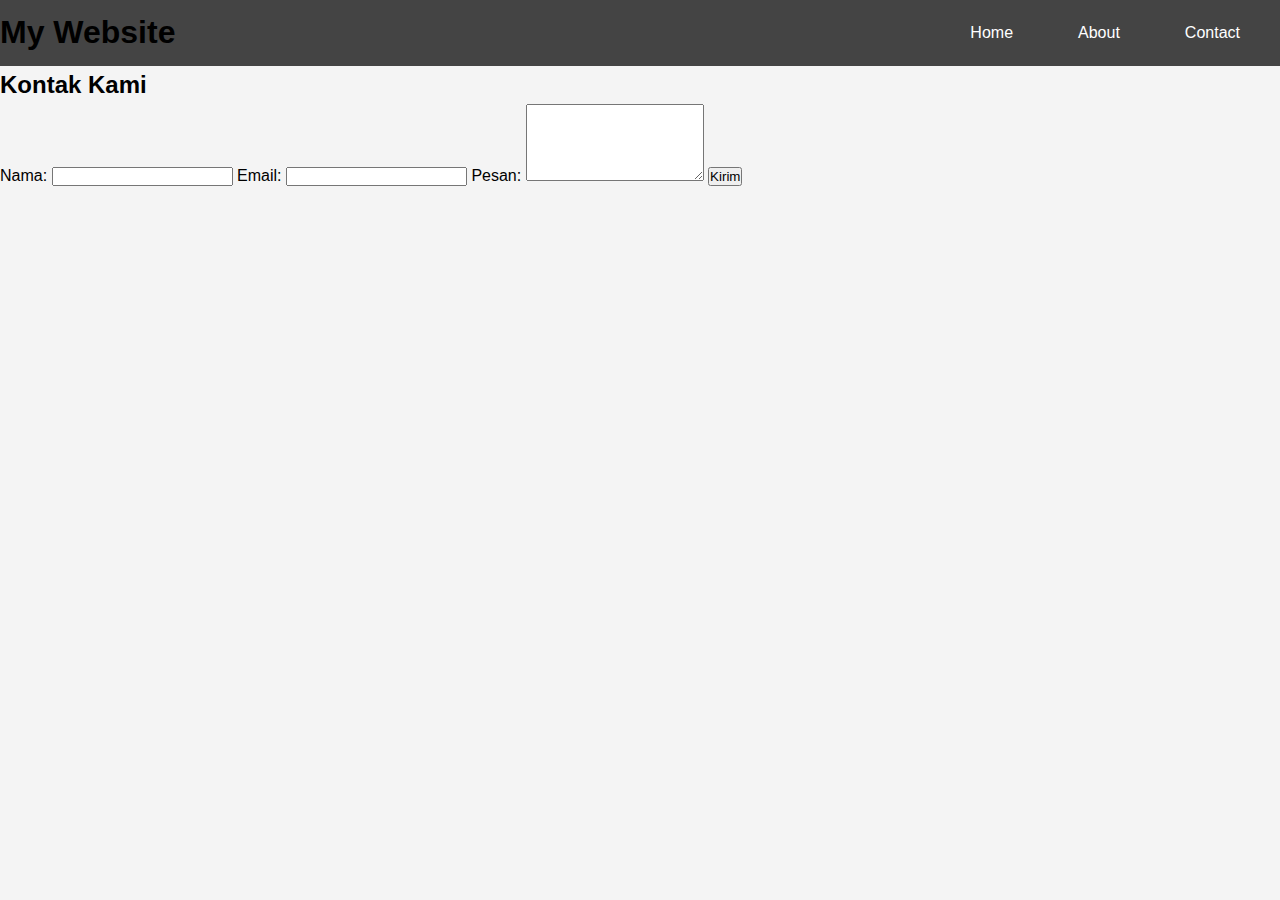
<file: index.html>
<!DOCTYPE html>
<html lang="en">
<head>
    <nav>
        <div class="logo">
            <h1>My Website</h1>
        </div>
        <ul class="nav-links">
            <li><a href="index.html">Home</a></li>
            <li><a href="about.html">About</a></li>
            <li><a href="contact.html">Contact</a></li>
        </ul>
        <div class="burger">
            <div class="line1"></div>
            <div class="line2"></div>
            <div class="line3"></div>
        </div>
    </nav>

    <meta charset="UTF-8">
    <meta name="viewport" content="width=device-width, initial-scale=1.0">
    <title>Website Dasar</title>
    
    <link rel="stylesheet" href="style.css">
</head>
<body>

    <div class="contact-form-container">
        <h2>Kontak Kami</h2>
        <form id="contactForm" action="#" method="post" onsubmit="return validateForm()">
            <label for="name">Nama:</label>
            <input type="text" id="name" name="name" required>

            <label for="email">Email:</label>
            <input type="email" id="email" name="email" required>

            <label for="message">Pesan:</label>
            <textarea id="message" name="message" rows="5" required></textarea>

            <button type="submit">Kirim</button>
        </form>
    </div>

    <script src="script.js"></script>

</body>
</html>
</file>
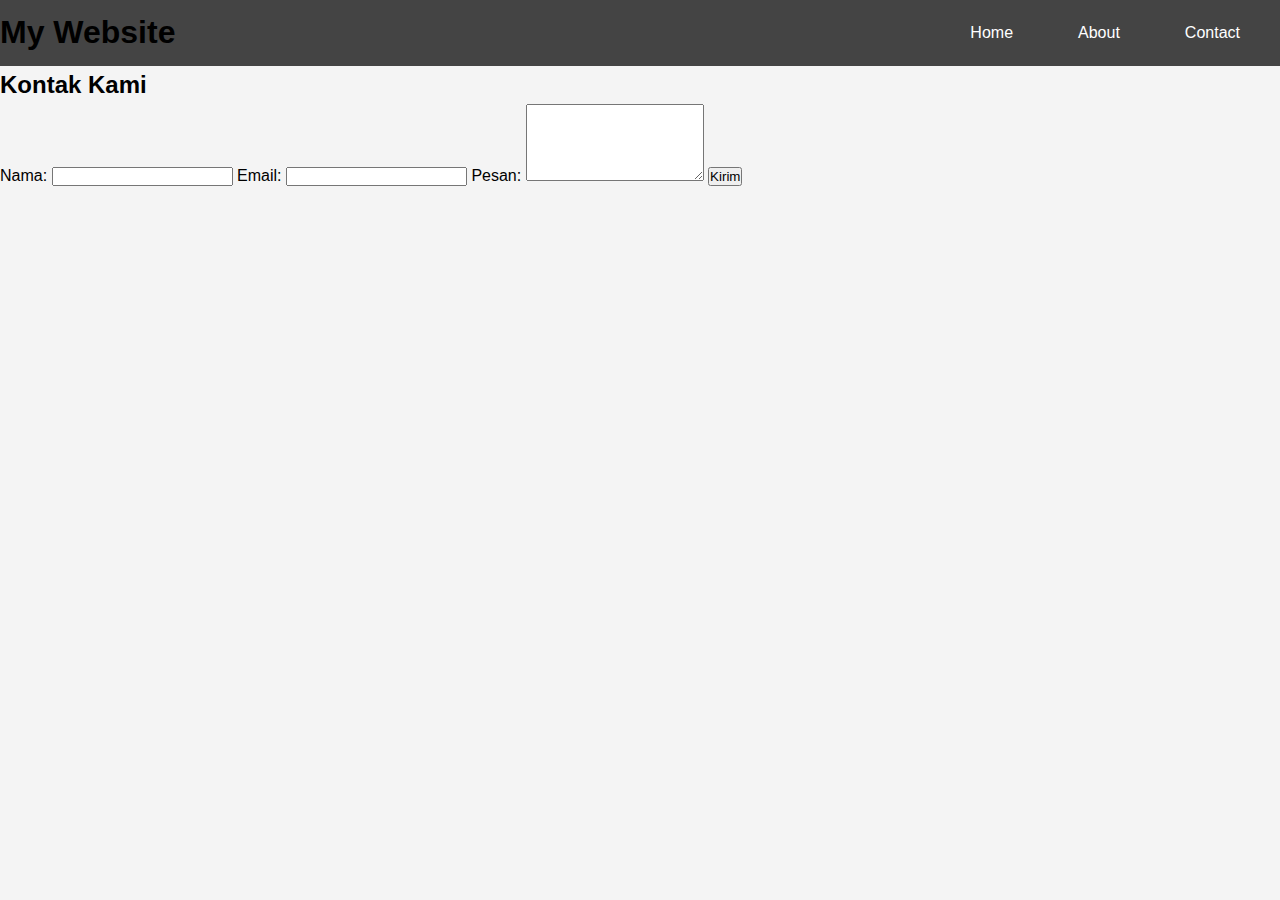
<file: contact.html>
<!DOCTYPE html>
<html lang="en">
<head>
    <nav>
        <div class="logo">
            <h1>My Website</h1>
        </div>
        <ul class="nav-links">
            <li><a href="index.html">Home</a></li>
            <li><a href="about.html">About</a></li>
            <li><a href="contact.html">Contact</a></li>
        </ul>
        <div class="burger">
            <div class="line1"></div>
            <div class="line2"></div>
            <div class="line3"></div>
        </div>
    </nav>
    <meta charset="UTF-8">
    <meta name="viewport" content="width=device-width, initial-scale=1.0">
    <title>Form Kontak</title>
    <link rel="stylesheet" href="style.css">
</head>
<body>

    <div class="contact-form-container">
        <h2>Kontak Kami</h2>
        <form action="#" method="post">
            <label for="name">Nama:</label>
            <input type="text" id="name" name="name" required>

            <label for="email">Email:</label>
            <input type="email" id="email" name="email" required>

            <label for="message">Pesan:</label>
            <textarea id="message" name="message" rows="5" required></textarea>

            <button type="submit">Kirim</button>
        </form>
    </div>

</body>
</html>
</file>
<file: style.css>
/* Reset dasar untuk margin dan padding */
* {
    margin: 0;
    padding: 0;
    box-sizing: border-box;
}

/* Style untuk body */
body {
    font-family: Arial, sans-serif;
    line-height: 1.6;
    display: flex;
    flex-direction: column;
    min-height: 100vh;
}

/* Style untuk header */
header {
    background-color: #333;
    color: white;
    padding: 20px;
    text-align: center;
}

/* Style untuk navigasi */
nav {
    background-color: #444;
}

nav ul {
    list-style-type: none;
    display: flex;
    justify-content: center;
    padding: 10px;
}

nav ul li {
    margin: 0 15px;
}

nav ul li a {
    color: white;
    text-decoration: none;
    padding: 10px 15px;
    display: block;
}

nav ul li a:hover {
    background-color: #555;
    border-radius: 5px;
}

/* Style untuk main */
main {
    flex: 1;
    padding: 20px;
    background-color: #f4f4f4;
}

/* Style untuk section */
main section {
    margin-bottom: 20px;
    padding: 20px;
    background-color: white;
    border-radius: 5px;
    box-shadow: 0 2px 5px rgba(0,0,0,0.1);
}

/* Style untuk footer */
footer {
    background-color: #333;
    color: white;
    text-align: center;
    padding: 10px;
}

/* Tambahan responsif */
@media (max-width: 768px) {
    nav ul {
        flex-direction: column;
    }

    nav ul li {
        margin-bottom: 10px;
    }
}

/* Reset dasar */
* {
    margin: 0;
    padding: 0;
    box-sizing: border-box;
}

/* Layout dasar */
body {
    font-family: Arial, sans-serif;
    margin: 0;
    padding: 0;
    background-color: #f4f4f4;
}

/* Navigasi responsif */
header {
    background-color: #333;
    color: white;
    padding: 10px;
}

nav {
    display: flex;
    justify-content: space-between;
    align-items: center;
}

.nav-links {
    list-style: none;
    display: flex;
}

.nav-links li {
    margin-left: 20px;
}

.nav-links a {
    color: white;
    text-decoration: none;
}

/* Konten utama dengan Flexbox */
.main-content {
    display: flex;
    flex-wrap: wrap;
    padding: 20px;
}

.sidebar, .main-section {
    flex: 1;
    padding: 15px;
    margin: 10px;
    background-color: white;
    border-radius: 5px;
    box-shadow: 0 2px 5px rgba(0, 0, 0, 0.1);
}

/* Responsif dengan media queries */
@media (max-width: 768px) {
    .nav-links {
        display: none;
    }

    .burger {
        display: block;
        cursor: pointer;
    }

    .main-content {
        flex-direction: column;
    }

    .sidebar, .main-section {
        margin: 0;
        margin-bottom: 15px;
    }
}

@media (min-width: 769px) {
    .burger {
        display: none;
    }
}

/* Grid Layout */
.grid-container {
    display: grid;
    grid-template-columns: 1fr 3fr;
    grid-gap: 20px;
    padding: 20px;
}

.grid-container > div {
    background-color: white;
    padding: 20px;
    border-radius: 5px;
    box-shadow: 0 2px 5px rgba(0, 0, 0, 0.1);
}

/* Responsif dengan media queries */
@media (max-width: 768px) {
    .grid-container {
        grid-template-columns: 1fr;
    }
}

/* Contoh Media Queries */
@media (max-width: 1200px) {
    body {
        font-size: 18px;
    }
}

@media (max-width: 768px) {
    body {
        font-size: 16px;
    }
}

@media (max-width: 480px) {
    body {
        font-size: 14px;
    }

    .header h1 {
        font-size: 24px;
    }

    .main-content {
        padding: 10px;
    }
}

@media (max-width: 600px) {
    .nav-links {
        flex-direction: column;
        text-align: center;
    }
    
    .main-content {
        flex-direction: column;
    }
}

img {
    width: 100%;
    height: auto;
    max-width: 100%;
    display: block;
    margin: 0 auto;
}
</file>
